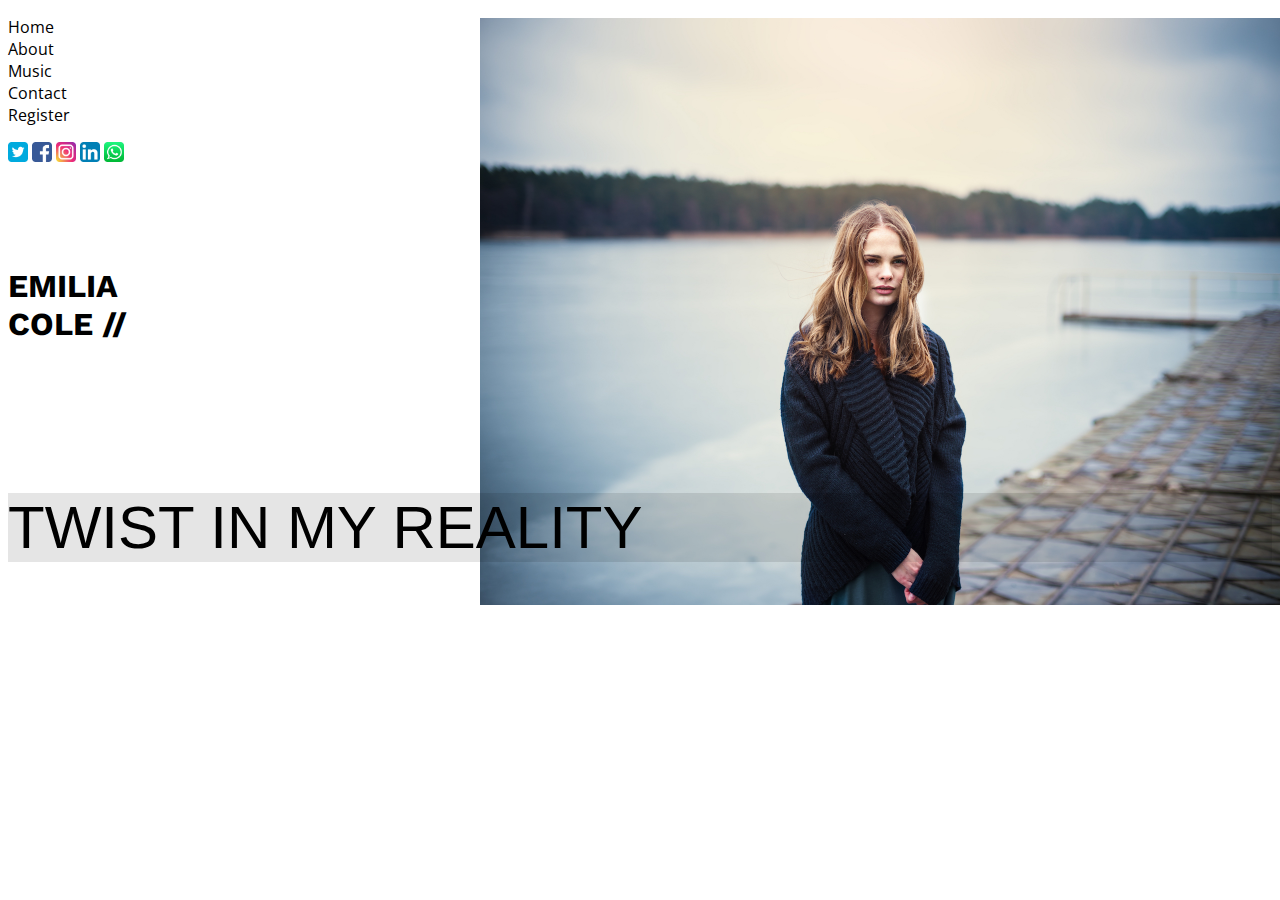
<file: index.html>
<!DOCTYPE html>
<html lang="es">
<head>
    <meta charset="UTF-8">
    <meta name="viewport" content="width=device-width, initial-scale=1.0">
    <meta http-equiv="X-UA-Compatible" content="ie=edge">
    <title>Emilia - home</title>
    <link rel="stylesheet" href="css/estilos.css">
    <link href="https://fonts.googleapis.com/css?family=Raleway+Dots" rel="stylesheet"> 
    <link href="https://fonts.googleapis.com/css?family=Work+Sans" rel="stylesheet"> 
    <link href="https://fonts.googleapis.com/css?family=Open+Sans" rel="stylesheet"> 
    
</head>
<body class="home">
    <ul>
        <li><a href="index.html">Home</a></li>
        <li><a href="about.html">About</a></li>
        <li><a href="music.html">Music</a></li>
        <li><a href="contact.html">Contact</a></li>
        <li><a href="register.html">Register</a></li>
    </ul>
    <p class="social-home" >
        <a href="https://twitter.com/?lang=es" target="_blank" ><img class="img-social" src="img/twitter.png" alt="Twitter"></a> 
        <a href="https://www.facebook.com/" target="_blank" ><img  class="img-social" src="img/facebook.png" alt="Facebook"></a> 
        <a href="https://www.instagram.com/?hl=es-la" target="_blank"><img  class="img-social" src="img/instagram.png" alt="Instagram"> </a>
        <a href="https://www.linkedin.com/" target="_blank"><img  class="img-social" src="img/linkedin.png" alt="linkedin"> </a>
        <a href="https://web.whatsapp.com/" target="_blank"><img  class="img-social" src="img/whatsapp.png" alt="Whatsapp"> </a>
       
    </p>
    <p>
        <h1 class="cole">EMILIA <br>
            COLE //</h1>
    </p>
    <p id="twist">
        TWIST IN MY REALITY
    </p>
</body>
</html>
</file>
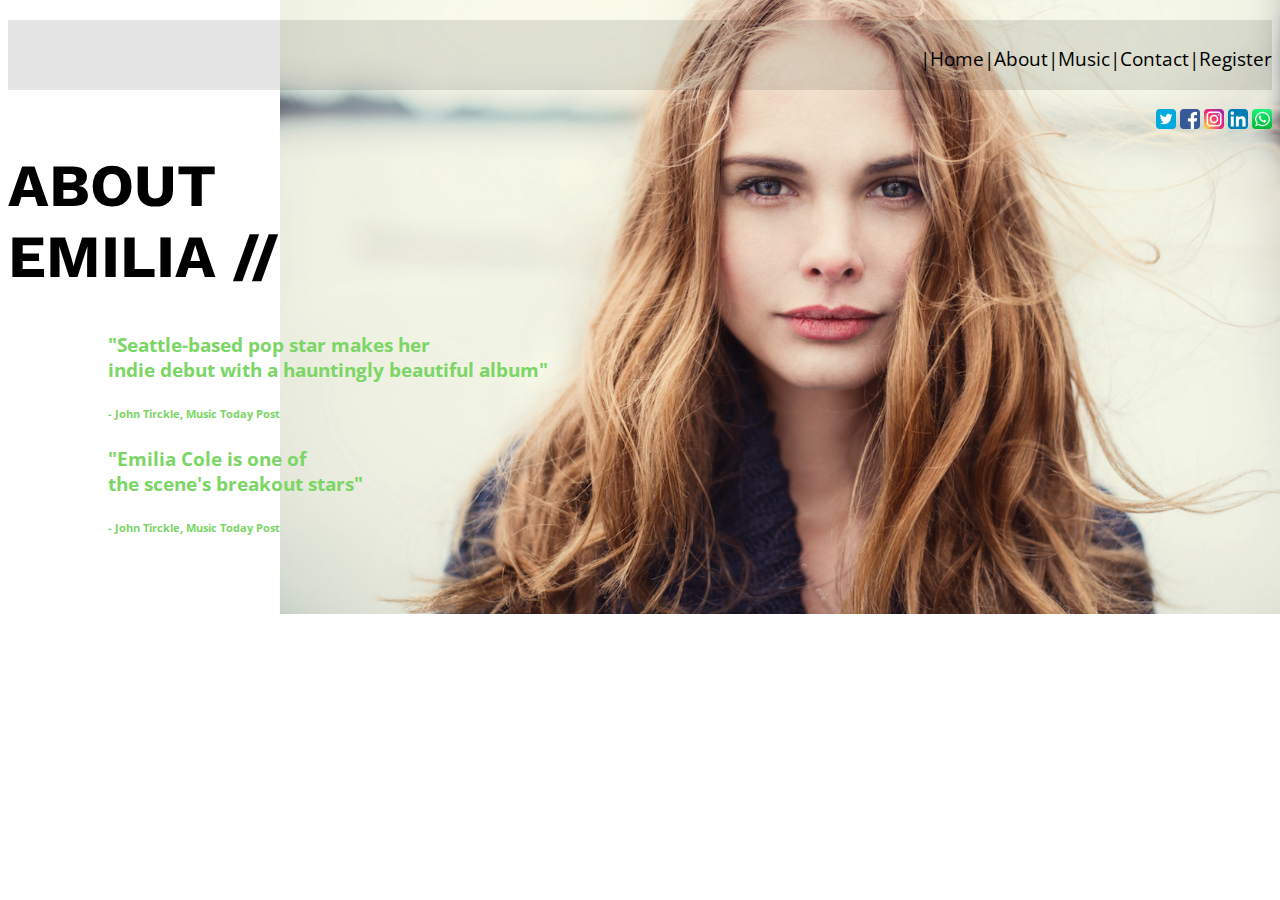
<file: about.html>
<!DOCTYPE html>
<html lang="es">
<head>
    <meta charset="UTF-8">
    <meta name="viewport" content="width=device-width, initial-scale=1.0">
    <meta http-equiv="X-UA-Compatible" content="ie=edge">
    <title>Emilia - About</title>
    <link rel="stylesheet" href="css/estilos.css">
    <link href="https://fonts.googleapis.com/css?family=Raleway+Dots" rel="stylesheet"> 
    <link href="https://fonts.googleapis.com/css?family=Work+Sans" rel="stylesheet"> 
    <link href="https://fonts.googleapis.com/css?family=Open+Sans" rel="stylesheet"> 
    
</head>
<body class="about">
    <p class="menu">
        <br>
        |<a href="index.html">Home</a>|<a href="about.html">About</a>|<a href="music.html">Music</a>|<a href="contact.html">Contact</a>|<a href="register.html">Register</a>
    </p>
    <p class="social-about" >
            <a href="https://twitter.com/?lang=es" target="_blank" ><img  class="img-social" src="img/twitter.png" alt="Twitter"></a> 
            <a href="https://www.facebook.com/" target="_blank" ><img  class="img-social" src="img/facebook.png" alt="Facebook"></a> 
            <a href="https://www.instagram.com/?hl=es-la" target="_blank"><img  class="img-social" src="img/instagram.png" alt="Instagram"> </a>
            <a href="https://www.linkedin.com/" target="_blank"><img  class="img-social" src="img/linkedin.png" alt="linkedin"> </a>
            <a href="https://web.whatsapp.com/" target="_blank"><img  class="img-social" src="img/whatsapp.png" alt="Whatsapp"> </a>
           
        </p>
    <p>
        <h1 class="cole-about">ABOUT  <br>
            EMILIA //</h1>
    </p>
    <h3 class="habout" >
            "Seattle-based pop star makes her <br>indie debut with a hauntingly beautiful album"
            <br>
            <h6 class="habout" >- John Tirckle, Music Today Post</h6>
    </h3>
    <h3 class="habout" >
            "Emilia Cole is one of <br>the scene's breakout stars"
            <br>
            <h6 class="habout" >- John Tirckle, Music Today Post</h6>
    </h3>
    
</body>
</html>
</file>
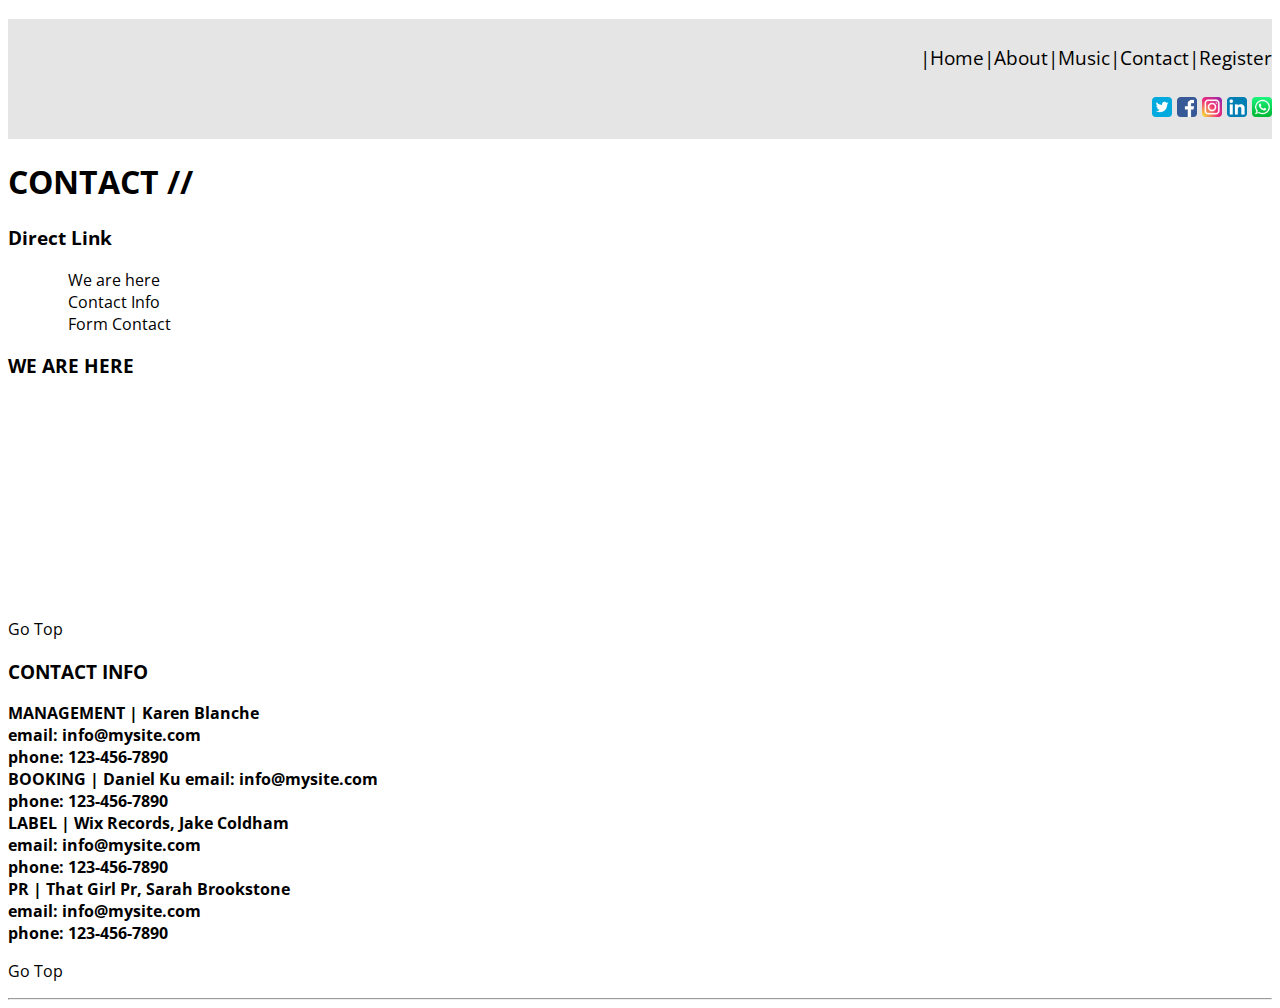
<file: contact.html>
<!DOCTYPE html>
<html lang="es">
<head>
    <meta charset="UTF-8">
    <meta name="viewport" content="width=device-width, initial-scale=1.0">
    <meta http-equiv="X-UA-Compatible" content="ie=edge">
    <title>Emilia - Contact</title>
    <link rel="stylesheet" href="css/estilos.css">
    <link href="https://fonts.googleapis.com/css?family=Raleway+Dots" rel="stylesheet"> 
    <link href="https://fonts.googleapis.com/css?family=Work+Sans" rel="stylesheet"> 
    <link href="https://fonts.googleapis.com/css?family=Open+Sans" rel="stylesheet"> 
    <!--Aquí le coloque el enlace a fontawesome para mostrar el simbolo del play-->
    <link rel="stylesheet" href="https://use.fontawesome.com/releases/v5.7.2/css/all.css" integrity="sha384-fnmOCqbTlWIlj8LyTjo7mOUStjsKC4pOpQbqyi7RrhN7udi9RwhKkMHpvLbHG9Sr" crossorigin="anonymous">
</head>
<body id="inicio" >
    <p class="menu-contact">
       <br>
       |<a href="index.html">Home</a>|<a href="about.html">About</a>|<a href="music.html">Music</a>|<a href="contact.html">Contact</a>|<a href="register.html">Register</a>
       <br>
       <br>
       <a href="https://twitter.com/?lang=es" target="_blank" ><img  class="img-social" src="img/twitter.png" alt="Twitter"></a> 
       <a href="https://www.facebook.com/" target="_blank" ><img  class="img-social" src="img/facebook.png" alt="Facebook"></a> 
       <a href="https://www.instagram.com/?hl=es-la" target="_blank"><img  class="img-social" src="img/instagram.png" alt="Instagram"> </a>
       <a href="https://www.linkedin.com/" target="_blank"><img  class="img-social" src="img/linkedin.png" alt="linkedin"> </a>
       <a href="https://web.whatsapp.com/" target="_blank"><img  class="img-social" src="img/whatsapp.png" alt="Whatsapp"> </a>
    </p>
    <p>
        <h1 class="cole-music">CONTACT //</h1 >
    </p>
    <h3>Direct Link</h3>
    <ul class="ul-music" >
        <li><a href="#here">We are here</a></li>
        <li><a href="#info">Contact Info</a></li>
        <li><a href="#form">Form Contact </a></li>
    </ul>

    <h3 id="here">WE ARE HERE</h3>
    <p>
            <iframe src="https://www.google.com/maps/embed?pb=!1m18!1m12!1m3!1d3286.1848009778987!2d-58.44596108569429!3d-34.5488760804737!2m3!1f0!2f0!3f0!3m2!1i1024!2i768!4f13.1!3m3!1m2!1s0x95bcb436efe09303%3A0xfb39818e7624ac76!2sDigital+House!5e0!3m2!1ses!2sar!4v1550969713760" width="1200" height="200" frameborder="0" style="border:0" allowfullscreen></iframe>
    </p>
    <p>
        <a href="#inicio">Go Top</a>
    </p>
    <h3 id="info">CONTACT INFO</h3>

    <p>
          <strong> 
                MANAGEMENT | Karen Blanche <br>

                    
                <a href="mailto: info@mysite.com">email: info@mysite.com</a> <br>
                <a href="tel:123-456-7890 ">phone: 123-456-7890 </a><br>
                
                
                BOOKING | Daniel Ku
                
                <a href="mailto:info@mysite.com">email: info@mysite.com</a><br> 
                <a href="tel:123-456-7890 ">phone: 123-456-7890 </a><br>
                
                LABEL | Wix Records, Jake Coldham <br>

                
                <a href="mailto:info@mysite.com">email: info@mysite.com</a><br>
                <a href="tel:123-456-7890 ">phone: 123-456-7890 </a><br>
                
                PR | That Girl Pr, Sarah Brookstone <br>
                <a href="mailto:info@mysite.com">email: info@mysite.com</a><br>
                <a href="tel:123-456-7890 ">phone: 123-456-7890 </a>
          </strong>  

    </p>
    
    <p>
        <a href="#inicio">Go Top</a>
    </p>

    
    <hr>
</body>
</html>
</file>
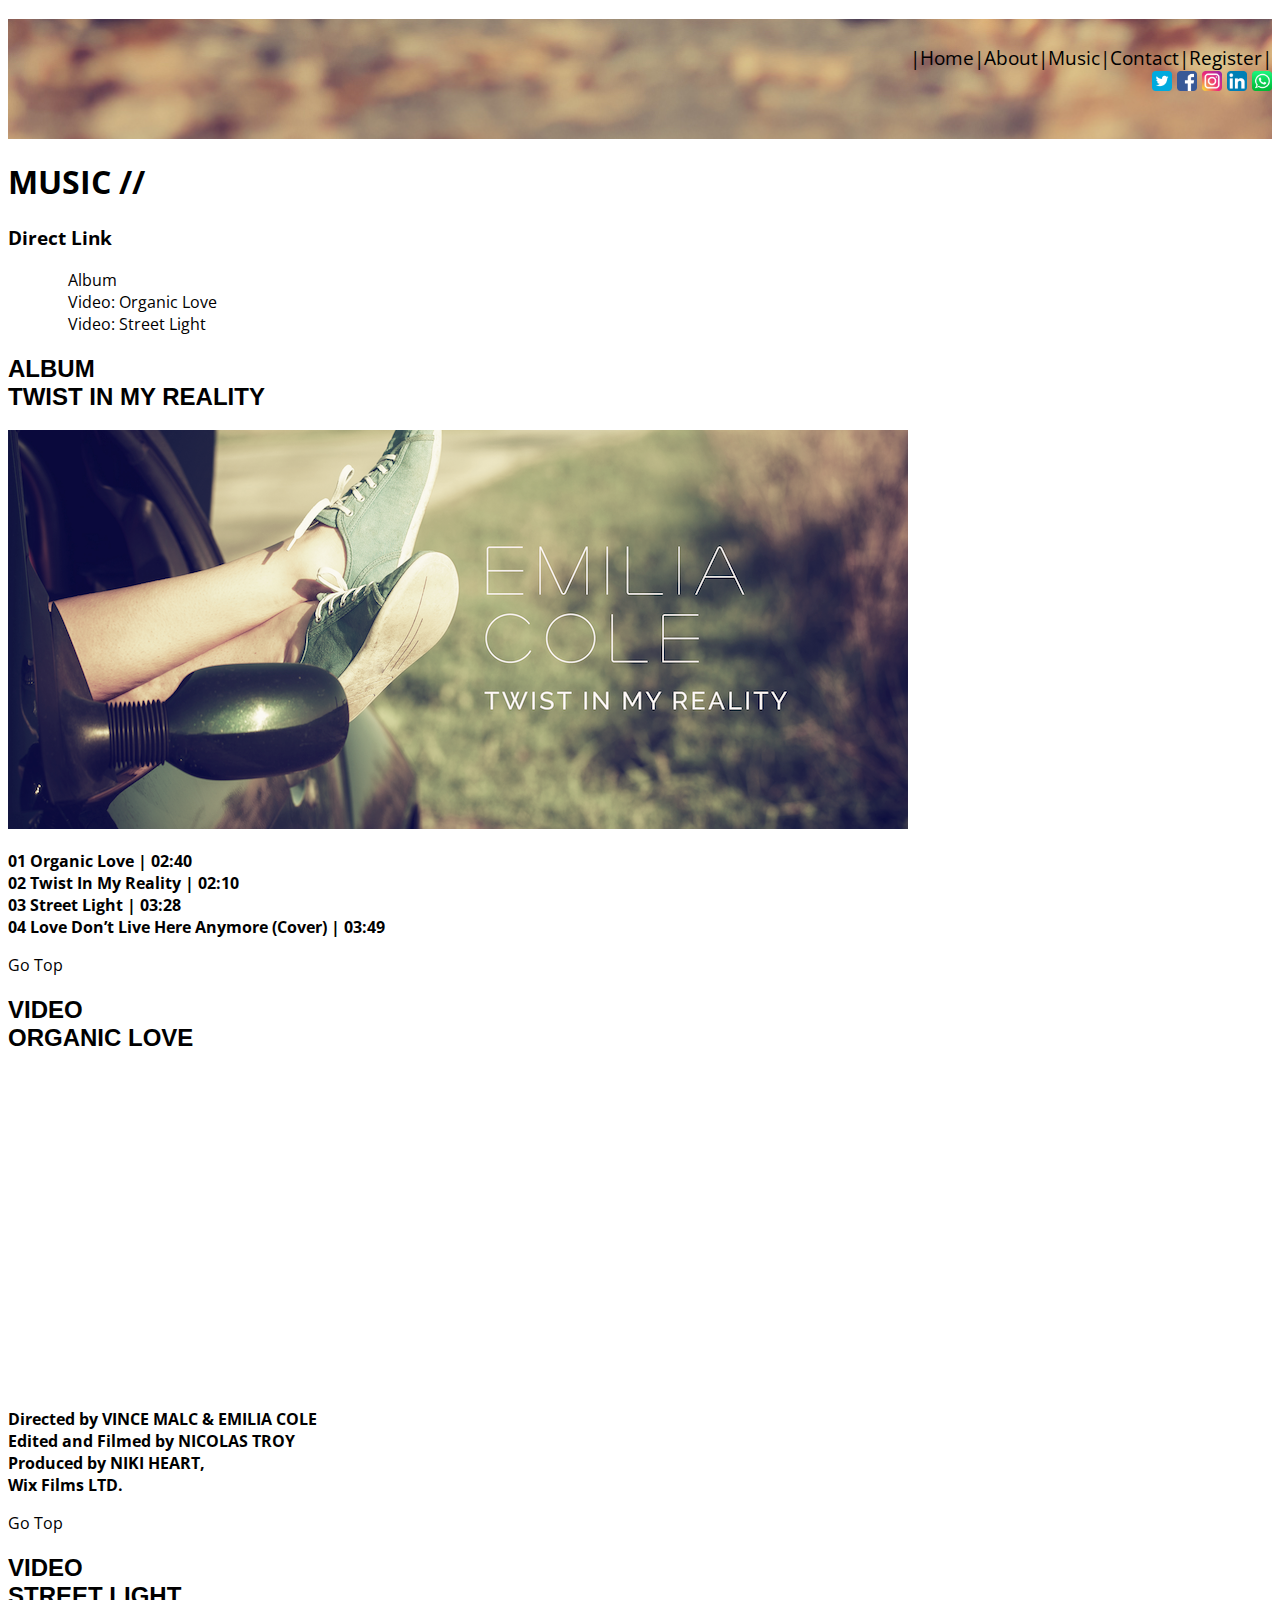
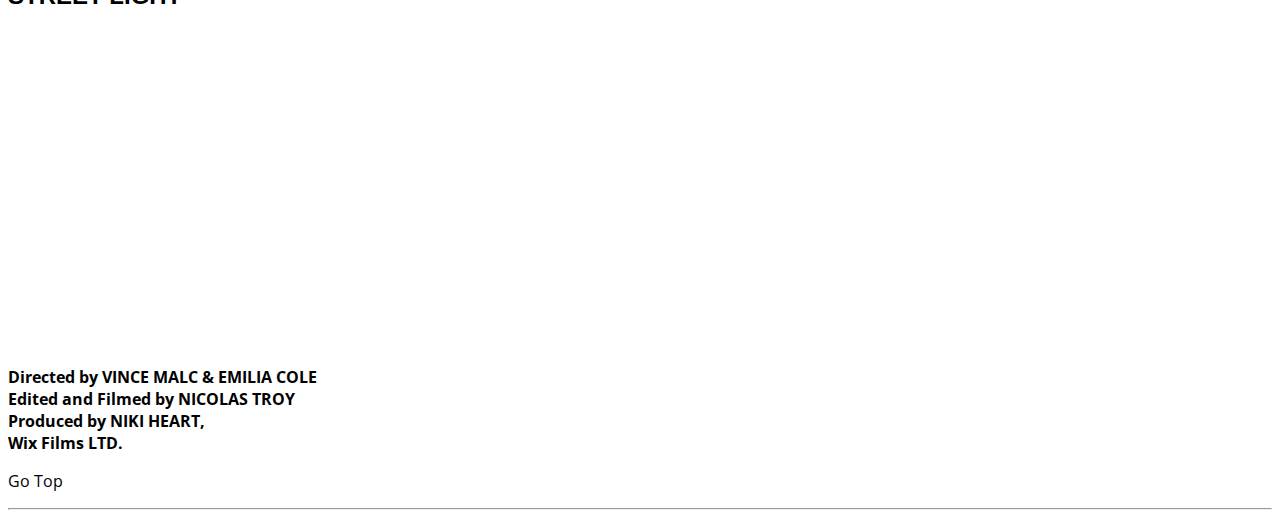
<file: music.html>
<!DOCTYPE html>
<html lang="es">
<head>
    <meta charset="UTF-8">
    <meta name="viewport" content="width=device-width, initial-scale=1.0">
    <meta http-equiv="X-UA-Compatible" content="ie=edge">
    <title>Emilia - Music</title>
    <link rel="stylesheet" href="css/estilos.css">
    <link href="https://fonts.googleapis.com/css?family=Raleway+Dots" rel="stylesheet"> 
    <link href="https://fonts.googleapis.com/css?family=Work+Sans" rel="stylesheet"> 
    <link href="https://fonts.googleapis.com/css?family=Open+Sans" rel="stylesheet"> 
    <!--Aquí le coloque el enlace a fontawesome para mostrar el simbolo del play-->
    <link rel="stylesheet" href="https://use.fontawesome.com/releases/v5.7.2/css/all.css" integrity="sha384-fnmOCqbTlWIlj8LyTjo7mOUStjsKC4pOpQbqyi7RrhN7udi9RwhKkMHpvLbHG9Sr" crossorigin="anonymous">
</head>
<body id="inicio" >
    <p class="menu-music">
       <br>
       |<a href="index.html">Home</a>|<a href="about.html">About</a>|<a href="music.html">Music</a>|<a href="contact.html">Contact</a>|<a href="register.html">Register</a>|
       <br>
       <a href="https://twitter.com/?lang=es" target="_blank" ><img  class="img-social" src="img/twitter.png" alt="Twitter"></a> 
       <a href="https://www.facebook.com/" target="_blank" ><img  class="img-social" src="img/facebook.png" alt="Facebook"></a> 
       <a href="https://www.instagram.com/?hl=es-la" target="_blank"><img  class="img-social" src="img/instagram.png" alt="Instagram"> </a>
       <a href="https://www.linkedin.com/" target="_blank"><img  class="img-social" src="img/linkedin.png" alt="linkedin"> </a>
       <a href="https://web.whatsapp.com/" target="_blank"><img  class="img-social" src="img/whatsapp.png" alt="Whatsapp"> </a>
    </p>
    <p>
        <h1 class="cole-music">MUSIC //</h1 >
    </p>
    <h3>Direct Link</h3>
    <ul class="ul-music" >
        <li><a href="#album">Album</a></li>
        <li><a href="#video1">Video: Organic Love</a></li>
        <li><a href="#video2">Video: Street Light </a></li>
    </ul>
    <h2 id="album " class="h1-music">ALBUM <br>TWIST IN MY REALITY</h2>
    <p>
        <img src="img/emilia-play-list.png" alt="Listado de Música">
    </p>
    <p>
        <ul >
            <li><strong>01 <i class="fas fa-play"></i>  Organic Love | 02:40</strong> 
            </li>
            <li><strong> 02 <i class="fas fa-play"></i> Twist In My Reality | 02:10</strong> 
            </li>
            <li><strong> 03 <i class="fas fa-play"></i> Street Light | 03:28</strong> 
            </li>
            <li><strong> 04 <i class="fas fa-play"></i> Love Don’t Live Here Anymore (Cover) | 03:49</strong>  </li>
        </ul>
    </p>
    <p>
        <a href="#inicio">Go Top</a>
    </p>
    <p>
        <h2 id="video1" class="h1-music">VIDEO <br>ORGANIC LOVE </h2>
    </p>
    <p>
            <iframe width="560" height="315" src="https://www.youtube.com/embed/Tmd_uPFwK5g" frameborder="0" allow="accelerometer; autoplay; encrypted-media; gyroscope; picture-in-picture" allowfullscreen></iframe>
    </p>
    <p>
           <strong>Directed by VINCE MALC & EMILIA COLE <br>
                Edited and Filmed by NICOLAS TROY <br>
                Produced by NIKI HEART, <br>
                Wix Films LTD. </strong> 
            
    </p>

    <p>
            <a href="#inicio">Go Top</a>
    </p>
    <p>
        <h2 id="video2" class="h1-music">VIDEO <br>STREET LIGHT </h2>
    </p>
    <p>
            <iframe width="560" height="315" src="https://www.youtube.com/embed/ss7EJ-PW2Uk" frameborder="0" allow="accelerometer; autoplay; encrypted-media; gyroscope; picture-in-picture" allowfullscreen></iframe>
    </p>
    <p>
      <strong>Directed by VINCE MALC & EMILIA COLE <br>
      Edited and Filmed by NICOLAS TROY <br>
      Produced by NIKI HEART, <br>
      Wix Films LTD. </strong> 
                
    </p>
    
    <p>
        <a href="#inicio">Go Top</a>
    </p>
    <hr>
</body>
</html>
</file>
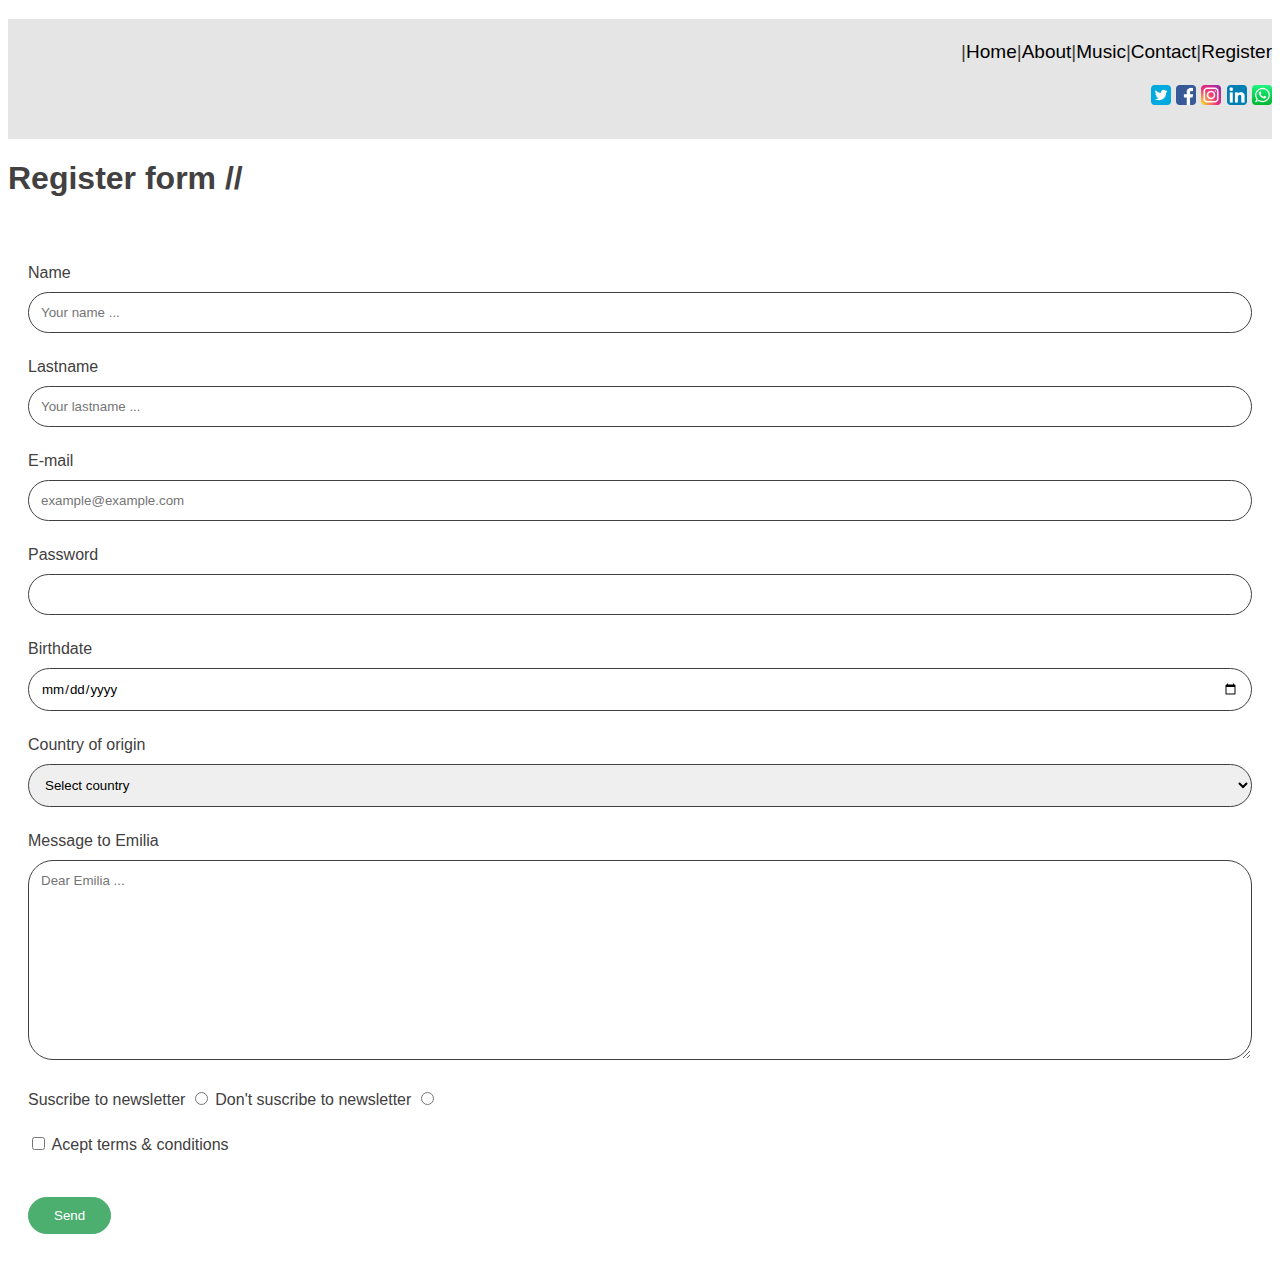
<file: register.html>
<!DOCTYPE html>
<html lang="en" >
  <head>
      <meta charset="UTF-8">
      <title>Formulario</title>
      <link rel="stylesheet" href="css/estilos.css">
      <link rel="stylesheet" href="css/style.css">
  </head>
  <body>
      <p class="menu-contact">
         <br>
         |<a href="index.html">Home</a>|<a href="about.html">About</a>|<a href="music.html">Music</a>|<a href="contact.html">Contact</a>|<a href="register.html">Register</a>
         <br>
         <br>
         <a href="https://twitter.com/?lang=es" target="_blank" ><img  class="img-social" src="img/twitter.png" alt="Twitter"></a>
         <a href="https://www.facebook.com/" target="_blank" ><img  class="img-social" src="img/facebook.png" alt="Facebook"></a>
         <a href="https://www.instagram.com/?hl=es-la" target="_blank"><img  class="img-social" src="img/instagram.png" alt="Instagram"> </a>
         <a href="https://www.linkedin.com/" target="_blank"><img  class="img-social" src="img/linkedin.png" alt="linkedin"> </a>
         <a href="https://web.whatsapp.com/" target="_blank"><img  class="img-social" src="img/whatsapp.png" alt="Whatsapp"> </a>
      </p>
      <h1>Register form //</h1>
      <div class="container">
          <form action="action_page.php">
              <div class="field">
                 <label for="name">Name</label>
                 <input type="text" id="name" name="firstname" placeholder="Your name ..." required>
              </div>

              <div class="field">
                 <label for="name">Lastname</label>
                 <input type="text" id="lastname" name="lastname" placeholder="Your lastname ..." required>
              </div>

              <div class="field">
                 <label for="email">E-mail</label>
                 <input type="email" id="email" name="email" placeholder="example@example.com" required>
              </div>

              <div class="field">
                <label for="password">Password</label>
                <input type="password" id="password" name="password" required>
             </div>

             <div class="field">
                <label for="date">Birthdate</label>
                <input type="date" id="date" name="date" required>
             </div>

              <div class="field">
                 <label for="country">Country of origin</label>
                 <select id="country" name="country">
                     <option value="" selected>Select country</option>
                     <option value="australia">Australia</option>
                     <option value="argentina">Argentina</option>
                     <option value="brazil">Brazil</option>
                     <option value="bolivia">Bolivia</option>
                     <option value="canada">Canada</option>
                     <option value="chile">Chile</option>
                     <option value="usa">USA</option>
                     <option value="uruguay">Uruguay</option>
                 </select>
              </div>

              <div class="field">
                 <label for="subject">Message to Emilia</label>
                 <textarea id="subject" name="subject" placeholder="Dear Emilia ..." style="height:200px"></textarea>
              </div>

              <div class="field">
                 <label for="title_1">
                        Suscribe to newsletter
                 </label>
                 <input type="radio" id="title_1" name="title" value="1">
                 <label for="title_2">
                         Don't suscribe to newsletter
                 </label>
                 <input type="radio" id="title_2" name="title" value="2">
              </div>

              <div class="field">
                  <input id="agree" type="checkbox" required>
                  <label for="checkbox">Acept terms & conditions</label>
              </div>
              <br />
              <button type="submit" value="submit">Send</button>

          </form>
      </div>

  </body>
</html>
</file>
<file: css/estilos.css>
/*CSS Globales*/
*{
    box-sizing: border-box;
    font-family: 'Open Sans', sans-serif;
    /*Eesto lo coloque para quitarle los espacios por defecto a los a y los ul */
    padding: 0;
 }

/*CSS que le aplique a la página home*/
.home{
    background-image: url("../img/emilia-home.jpg");
    background-size: cover;
    background-repeat: no-repeat;
    background-size: 800px;
    background-position: right;
}
ul li{

    list-style-type: none;

}

ul li a{

    text-decoration: none;

}
a{
  color: black;
}
.cole{
    font-family: 'Work Sans', sans-serif;
    margin-top: 100px;
}

#twist{
    font-family: 'Raleway', sans-serif;
    margin-top: 150px;
    font-size: 60px;
    background-color: rgba(0, 0, 0, 0.10);

}

/*CSS que le aplique a la página about*/
.about{
    background-image: url("../img/emilia-about.jpg");
    background-size: cover;
    background-repeat: no-repeat;
    background-size: 1000px;
    background-position: right;
}

.menu {
    margin-top: 20px;
    background-color: rgba(0, 0, 0, 0.1);
    height: 70px;
    text-align: right;
    font-size: 19px;

}


.social-about{
    text-align: right;
}

.cole-about{
    font-family: 'Work Sans', sans-serif;
    font-size: 60px;
    margin-top: 10px;
}
.habout{
    margin-left: 100px;
    color: #7bd666;
}

/*CSS que le aplique a la página music*/
.menu-music {
    background-image: url("../img/emilia-music-top.jpg");
    background-color: rgba(0, 0, 0, 0.1);
    background-repeat: no-repeat;
    background-size: cover;
    height: 120px;
    text-align: right;
    font-size: 19px;

}

.social-music{
    text-align: right;
}
.ul-music a{
    margin-left: 60px;
    text-decoration: none;

}
.h1-music{
    font-family: 'Raleway', sans-serif;
}

/*CSS que le aplique a la página contact*/
.menu-contact {
    background-color: rgba(0, 0, 0, 0.1);
    background-repeat: no-repeat;
    background-size: cover;
    height: 120px;
    text-align: right;
    font-size: 19px;

}
input:focus{
    background-color: blue;
    color: white;
}


/*CSS que comparten todas las páginas*/
.img-social{
    width: 20px;
}

a{
    text-decoration: none;

}
.img-social:hover{
    border-radius: 50%;
}
</file>
<file: css/style.css>
* {box-sizing: border-box;}

body {
  background-color: #fff;
  color: #424040;
  font-family: 'Open Sans', sans-serif;
}

h1 {
  width: 100%;
  text-align: left;
}

/* Add a background color and some padding around the form */
.container {
 border-radius: 25px;

 padding: 20px;
}

/* Add some margin from and bootm of element */
.field {
  margin-top: 25px; /* Add a top margin */
  margin-bottom: 25px; /* Bottom margin */
}

label {
  margin-bottom: 50px; /* Bottom margin */
}

/* Style inputs with type="text", select elements and textareas */
input[type=text],input[type=email],input[type=password],input[type=date], select, textarea {
 width: 100%; /* Full width */
 padding: 12px; /* Some padding */
 border: 1px solid #424040; /* Gray border */
 border-radius: 25px; /* Rounded borders */
 box-sizing: border-box; /* Make sure that padding and width stays in place */
 resize: vertical; /* Allow the user to vertically resize the textarea (not horizontally) */
 margin-top: 10px; /* Add a top margin */
}
input:hover, select:hover, textarea:hover {
  border: 1px solid;
  border-color: #4caf70;
}
/* Style the submit button with a specific background color etc */
button {
 background-color: #4caf70;
 color: white;
 padding: 10px 25px;
 border: 1px solid;
 border-color: #4caf70;
 border-radius: 25px;
 cursor: pointer;
}

/* When moving the mouse over the submit button, add a darker green color */
button:hover {
  background-color: #f2f2f2;
  color: #424040;
}
</file>
